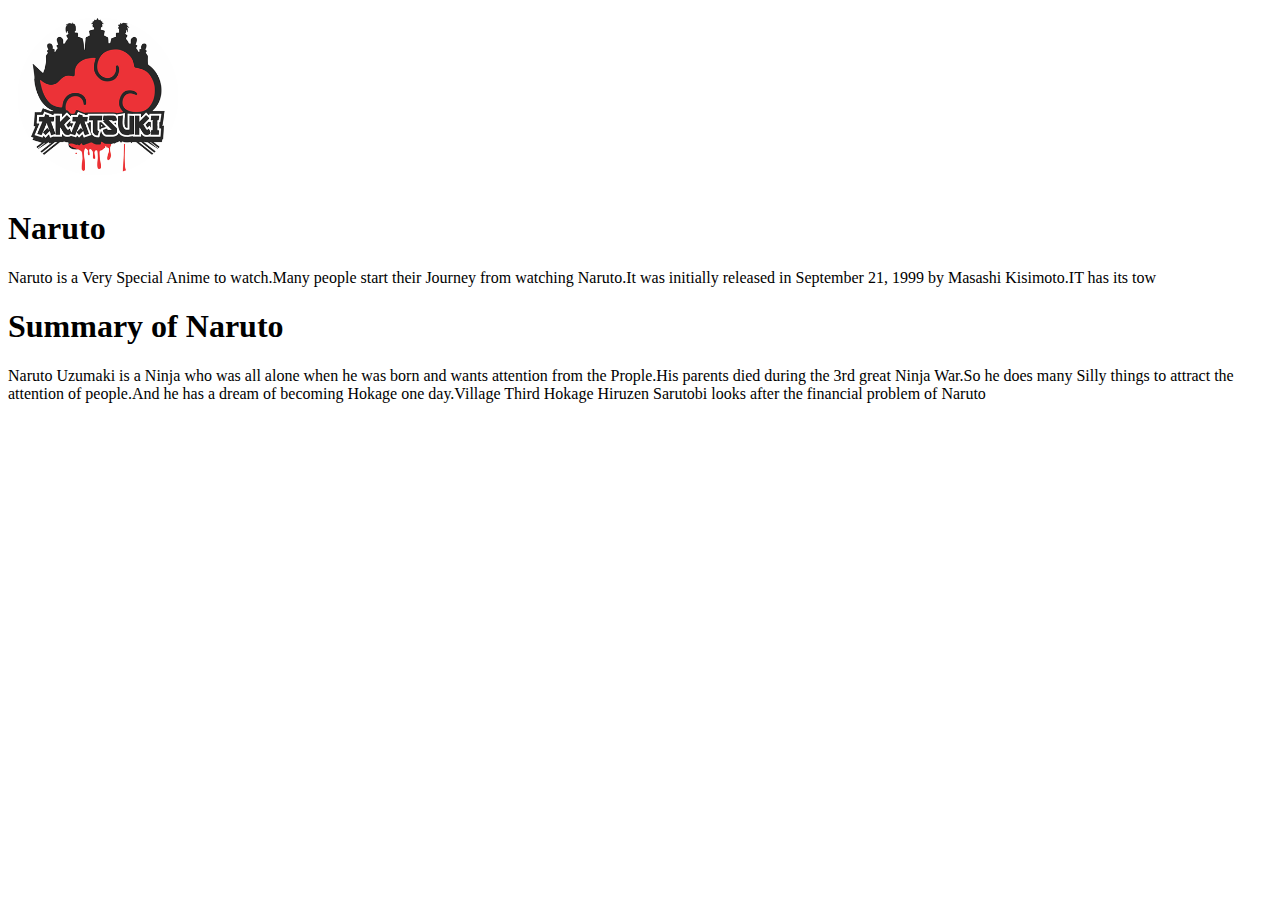
<file: bootstrap/index2.html>
<!DOCTYPE html>
<html lang="en">
<head>
    <meta charset="UTF-8">
    <meta http-equiv="X-UA-Compatible" content="IE=edge">
    <meta name="viewport" content="width=device-width, initial-scale=1.0">
    <title>Document</title>
</head>
<body>
    <header style="background-color: #fff; background-size: cover; background-position: center; height: 100vh;">
        <div class="logo"></div>
            <img src="pain.png" style="margin: 10px;
            width:160px;
            border-radius: 80px;">
        </div>
        <h1>Naruto</h1>
        <p>
            Naruto is a Very Special Anime to watch.Many people start their Journey from watching Naruto.It was initially 
            released in September 21, 1999 by Masashi Kisimoto.IT has its tow



            <h1>Summary of Naruto</h1>
            <p>Naruto Uzumaki is a Ninja who was all alone when he was born and wants attention from the Prople.His parents 
                died during the 3rd great Ninja War.So he does many Silly things to attract the attention of people.And he has
                a dream of becoming Hokage one day.Village Third Hokage Hiruzen Sarutobi looks after the financial problem of Naruto
            </p>
        </p>
    </header>
</body>
</html>
</file>
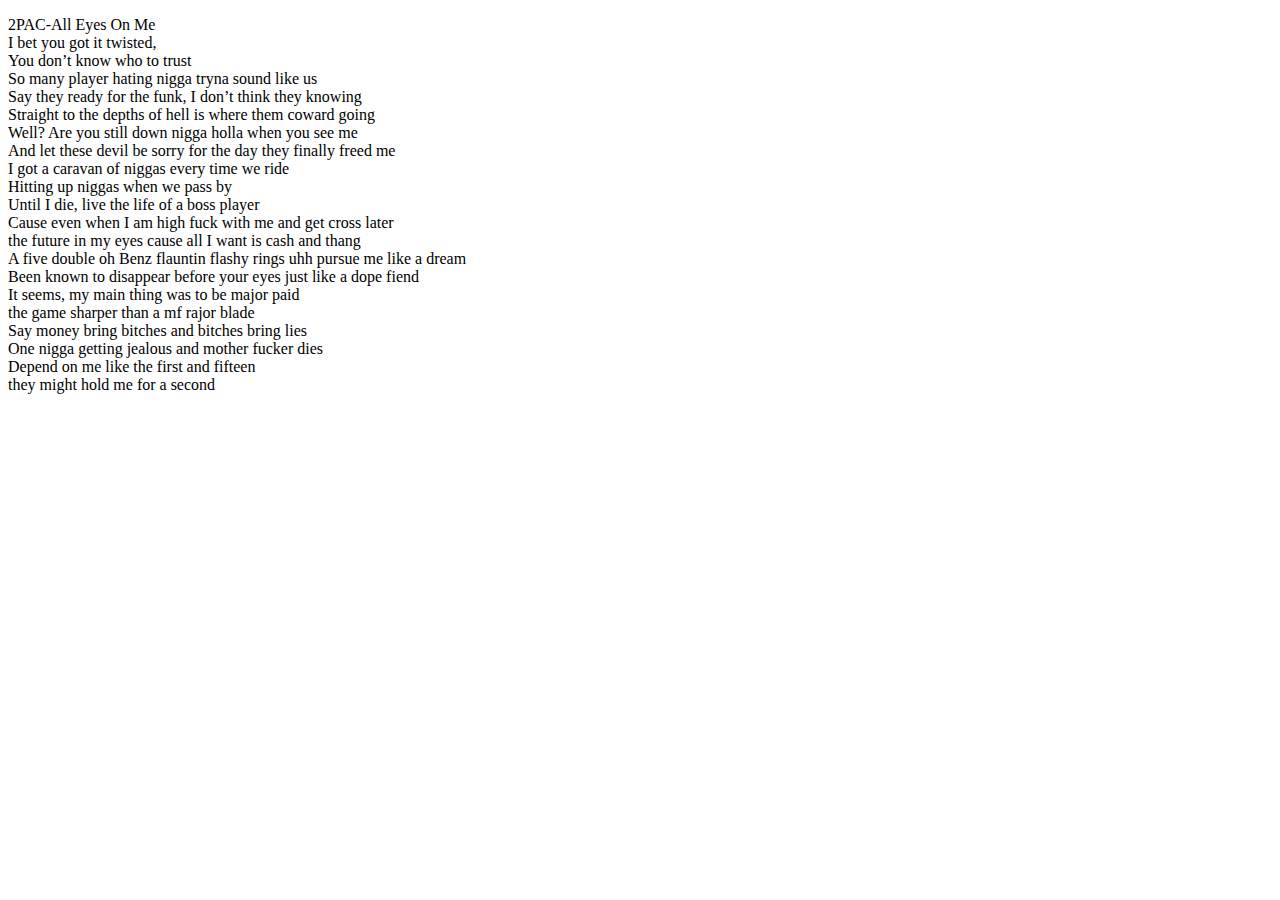
<file: my main html/index4.html>
<!DOCTYPE html>
<html>
    <head>
        <title>
            Lyrics here
        </title>
    </head>
    <body>
        <p>
            2PAC-All Eyes On Me<br>
            I bet you got it twisted,<br>
            You don’t know who to trust<br>
            So many player hating nigga tryna sound like us<br>
            Say they ready for the funk, I don’t think they knowing<br>
            Straight to the depths of hell is where them coward going<br>
            Well? Are you still down nigga holla when you see me<br>
            And let these devil be sorry for the day they finally freed me<br>
            I got a caravan of niggas every time we ride<br>
            Hitting up niggas when we pass by<br>
            Until I die, live the life of a boss player<br>
            Cause even when I am high fuck with me and get cross later <br>
            the future in my eyes cause all I want is cash and thang<br>
            A five double oh Benz flauntin flashy rings uhh pursue me like a dream<br>
            Been known to disappear before your eyes just like a dope fiend<br>
            It seems, my main thing was to be major paid<br>
            the game sharper than a mf rajor blade<br>
            Say money bring bitches and bitches bring lies <br>
            One nigga getting jealous and mother fucker dies<br>
            Depend on me like the first and fifteen <br>
            they might hold me for a second<br>
            
        </p>
    </body>
</html>
</file>
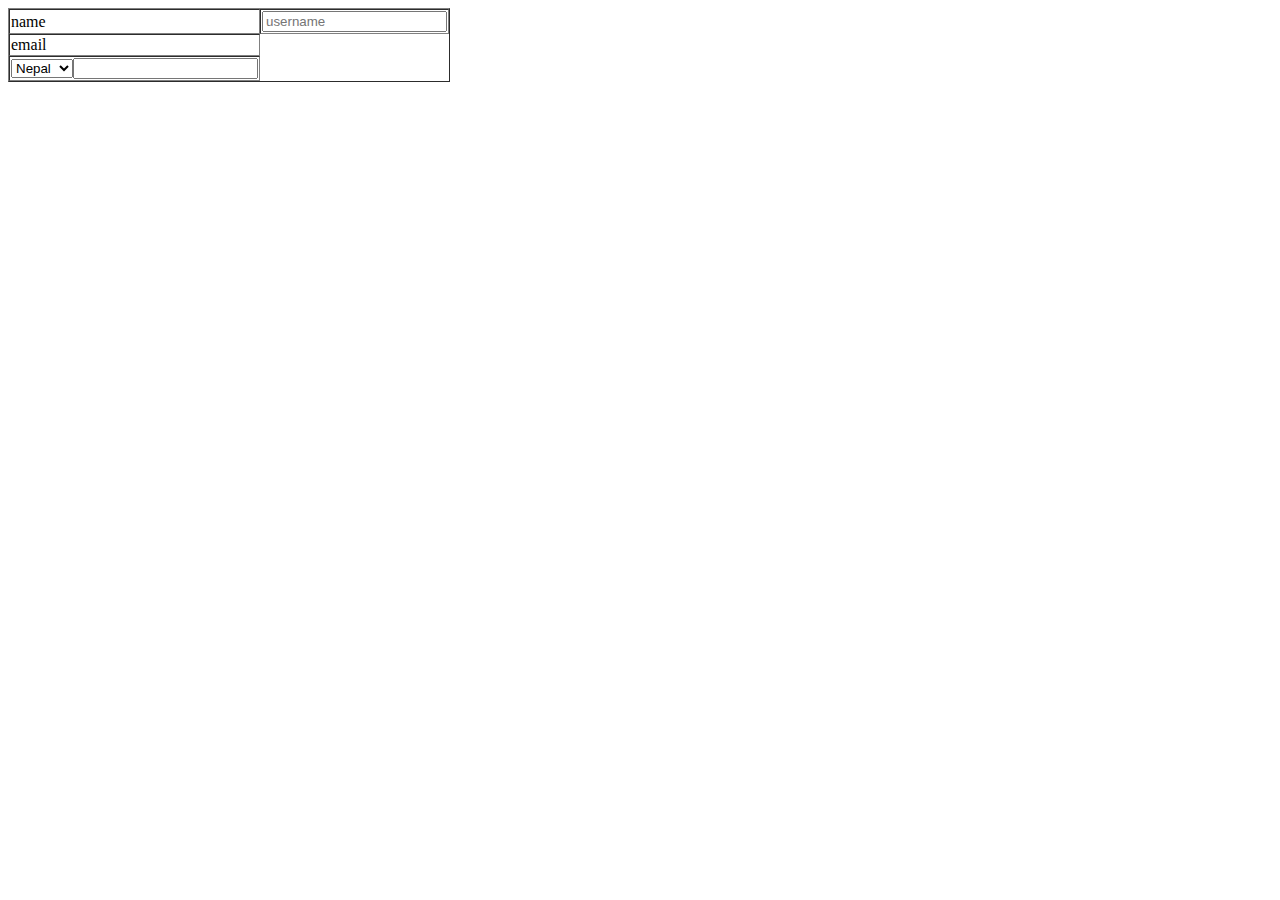
<file: my main html/index45.html>
<!DOCTYPE html>
<html>
    <head>
        <title>
            making table
        </title>
        <table border="1" cellspacing="0">
            <form>
                <tr>
                    <td>name</td>
                    <td><input type="Name" , placeholder="username"</td>
                </tr>
                <tr>
                <td>email</td>
                </tr>
                <tr>
                    <td>
                        <select>
                            <option>Nepal</option>
                            <option>India</option>
                            <option>Others<input type="text" name="cname"></option>
                        </select>
                    </td>
                </tr>
            </form>
        </table>
    </head>
</html>
</file>
